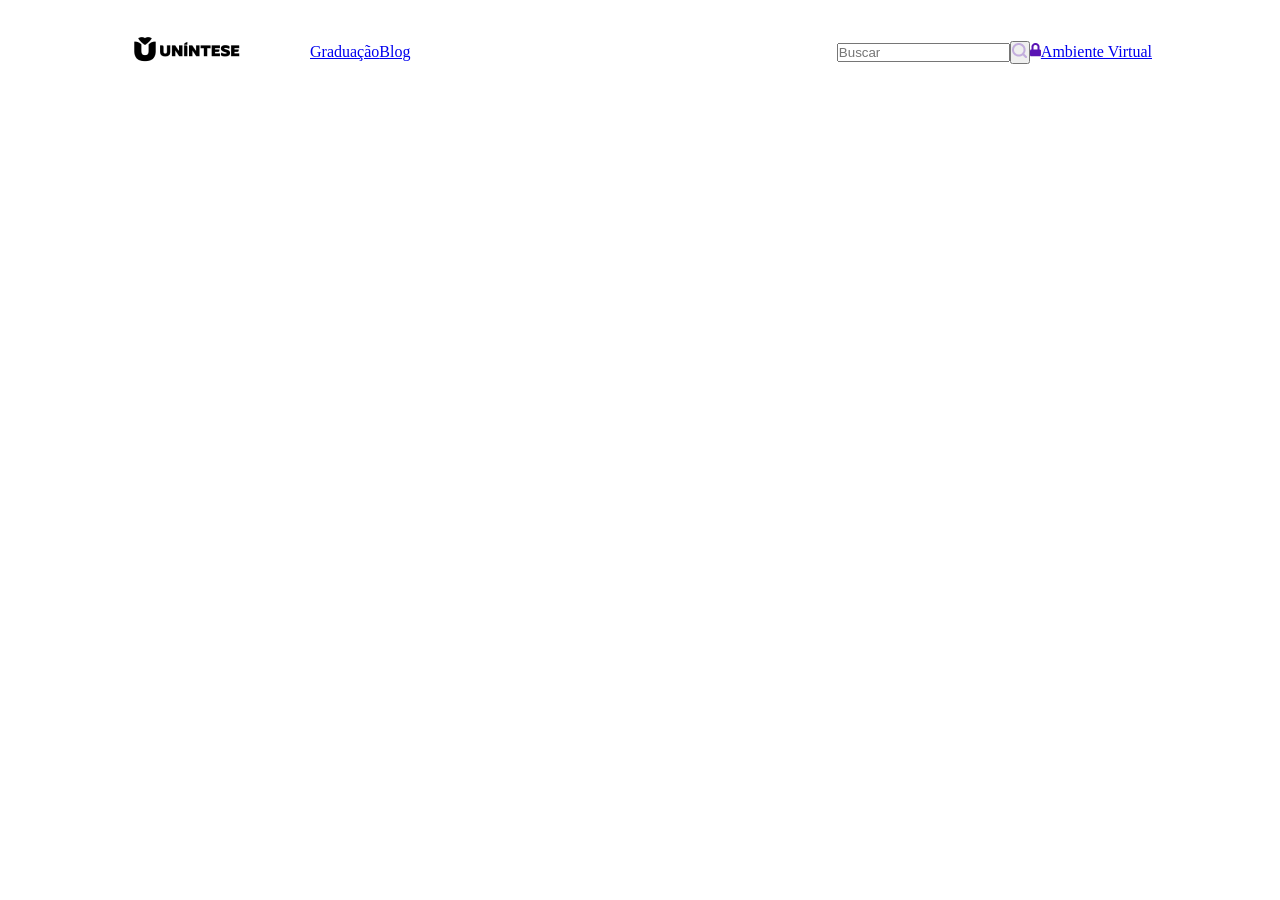
<file: index.html>
<!DOCTYPE html>
<html lang="pt-br">
<head>
    <meta charset="UTF-8">
    <meta name="viewport" content="width=device-width, initial-scale=1.0">
    <title>Faculdade.Digital</title>
    <link rel="stylesheet" href="style.css">
</head>
<body>
    <header>
        <nav class="flex marginSite">
            <a href="#"><img src="img/logo.webp"></a>
            <div class="flex containerMenuPrincipal">
                <div class="flex containerBlogGrad">
                    <a href="#">Graduação</a>
                    <a href="#">Blog</a>
                </div>   
                <div class="flex containerBuscarAmb">
                    <div class="flex cpntainerBuscar">
                        <input placeholder="Buscar">
                        <button><img src="img/lupa.webp"></button>
                     </div>
                     <a href="#"><img src="img/cadeado.webp">Ambiente Virtual</a>
                </div>
            </div>
        </nav>
    </header>   

    
</body>
</html>
</file>
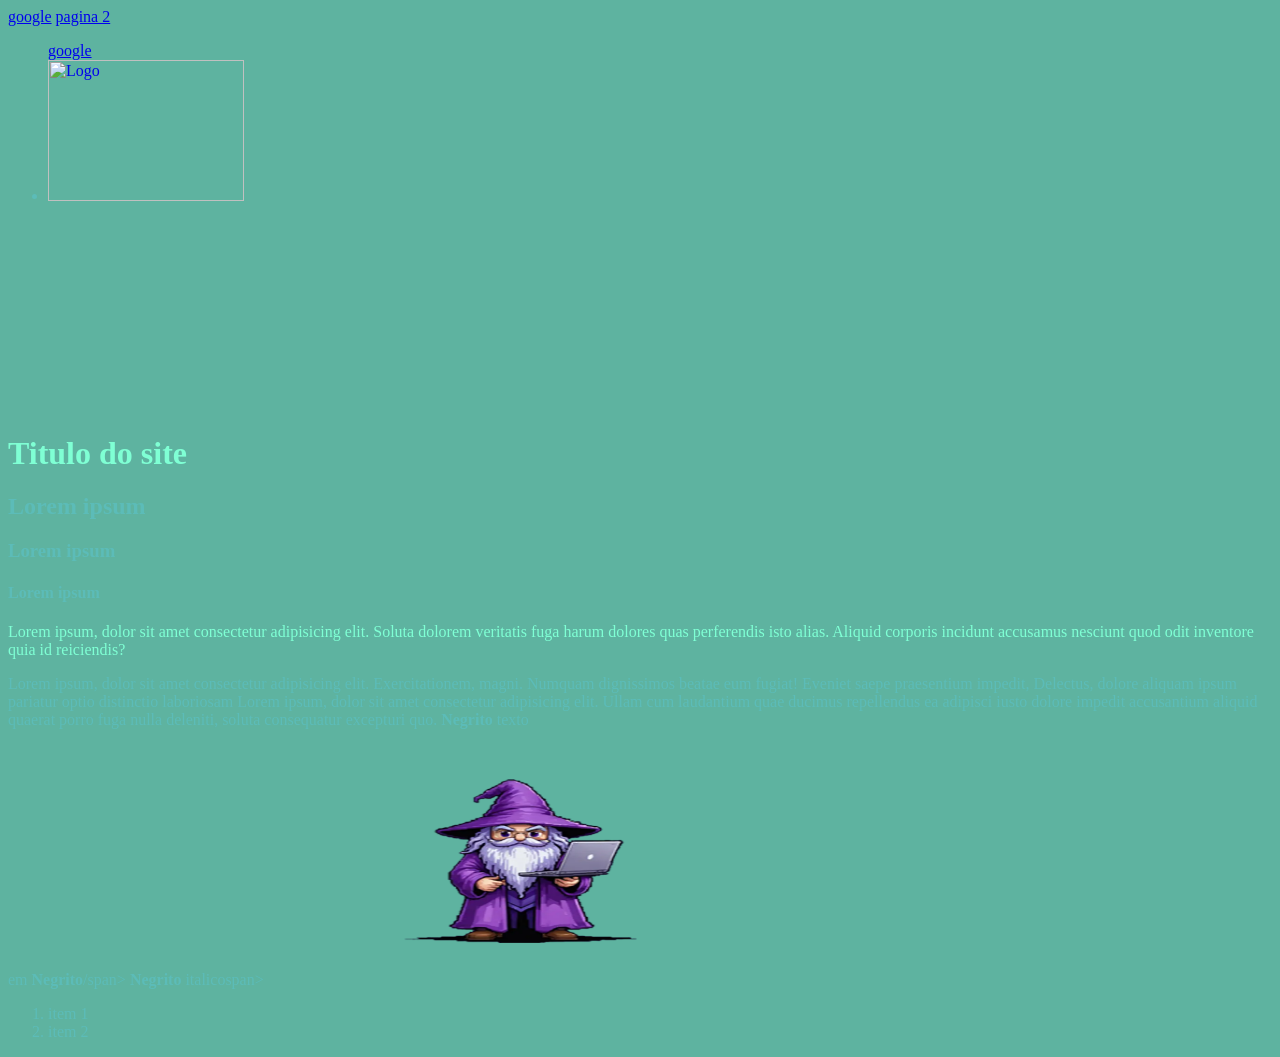
<file: conteudo_inicial/index.html>
<!DOCTYPE <html>
<html>
    <head> 
        <meta charset="UTF-8">
        <meta name="viewport" content="width=device-width, initial-scale=1.0">

        <title>Conteudo Visto em Aula</title>

        <meta name="descriptiom" content="Vai ser a descrição do site">
        <meta name="Keywords" content="palavras chaves do site, oq digitar vai aparecer">
        <meta name="author" content="Mago">

        <link rel="stylesheet" href="style.css">
     
    
    </head>

    <body>
            <!-- Comentário -->
         <header> <!--Comentário -->
                <!--Cabeçalho do Site-->

              <nav>
                 <a href="https: //google.com.br" target="_blank">google</a>
                 <a href="pagina2.html" target="_blank">pagina 2</a>
                    </nav>

                    <nav>
                        <ul>
                            <lia><a href="https://google.com.br">google</a></li>
                                <li><a href="#"><img alt="Logo"></a></li>
                            </ul>
                            </nav>
                            </header>
                            <main>
                                <h1 class="corAquamarine">Titulo do site</h1>
                                <h2>Lorem ipsum</h2>
                                <h3>Lorem ipsum</h3>
                                <h4>Lorem ipsum</h4>

                                <p class="tamanhoFonte corAquamarine">Lorem ipsum, dolor sit amet consectetur adipisicing elit. Soluta dolorem veritatis fuga harum dolores quas perferendis isto alias. Aliquid corporis incidunt accusamus nesciunt quod odit inventore quia id reiciendis?</p>

                                <span id="textoUm">Lorem ipsum, dolor sit amet consectetur adipisicing elit. Exercitationem, magni. Numquam dignissimos beatae eum fugiat! Eveniet saepe praesentium impedit, Delectus, dolore aliquam ipsum pariatur optio distinctio laboriosam</span>

                                <span class="tamanhoFonte">Lorem ipsum, dolor sit amet consectetur adipisicing elit. Ullam cum laudantium quae ducimus repellendus ea adipisci iusto dolore impedit accusantium aliquid quaerat porro fuga nulla deleniti, soluta consequatur excepturi quo.</span>

                                <b>Negrito</b>

                                <span>texto<br>em <b>Negrito</b>/span>

                                    <strong>Negrito</strong>

                                    <span></i>italico</i></italico>span>

                                        
                                        <img width="256px" height="256" src="img/foto mago.webp" alt="Foto mago">

                                        <ol>
                                            <li>item 1</li>
                                            <li>item 2</li>
                                        </ol>

                                    </maina>
                                    <footer>

                                    </footer>
                                </body>

                                </html>
</file>
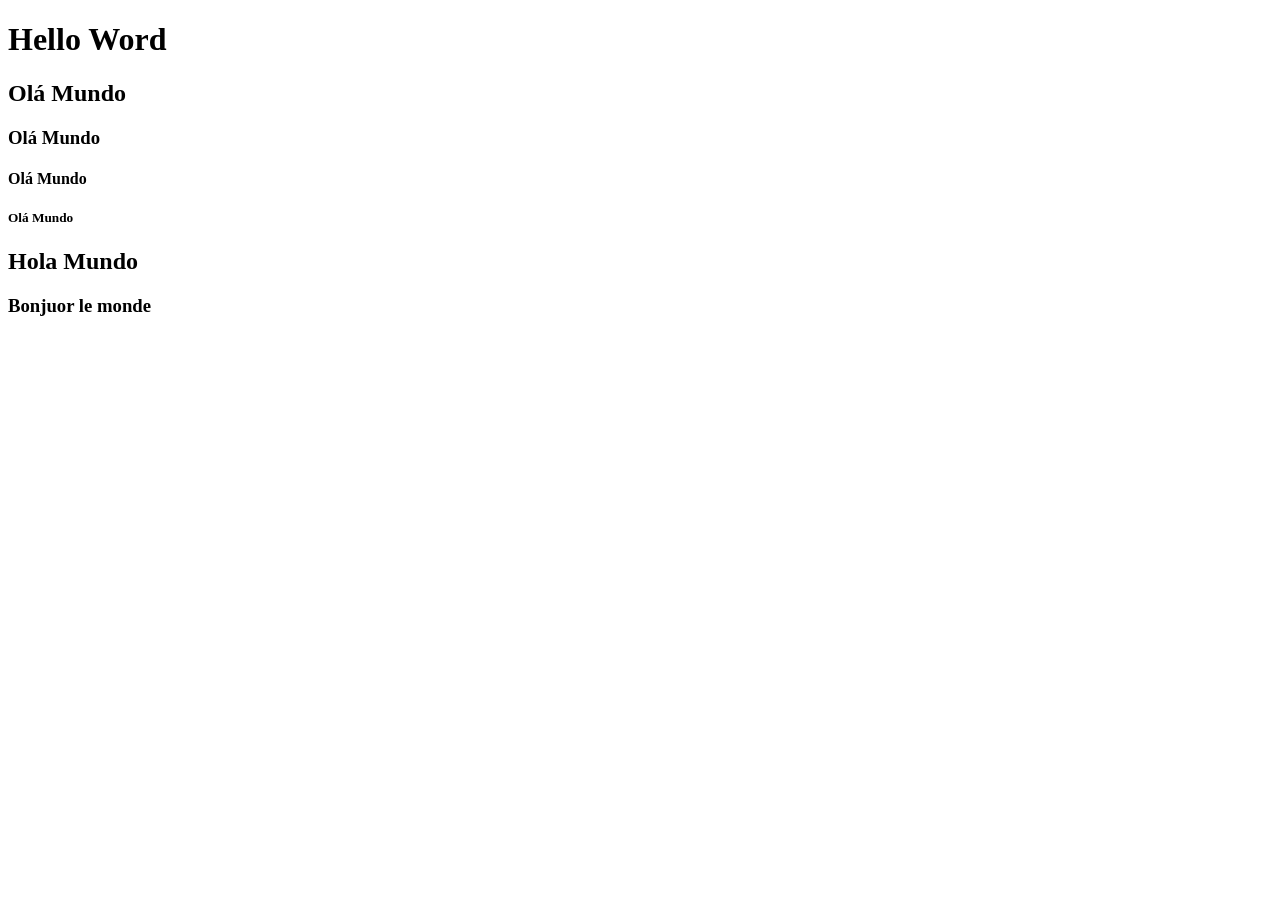
<file: conteudo_inicial/index2.html>
<!DOCTYPE html>
<html lang="pt-br">
    <head>

    </head>
    <body>
        <!--Comentário-->
        <header> <!--Comentário-->
            <!--Cabeçalho do Site-->
        </header>
        <main>
            <!--Corpo do Site-->
            <h1> Hello Word</h1>
            <h2>Olá Mundo</h2>
            <h3> Olá Mundo</h3>
            <h4> Olá Mundo</h4>
            <h5> Olá Mundo</h5>
            <div>
                <h2>Hola Mundo</h2>
                <h3> Bonjuor le monde</h3>
            </div>
                <h2></h2>
            <div>
         </div>

        
        </main>
        <footer>
            <!--Rodapé do site-->
        </footer>
 </body>
</html>
</file>
<file: style.css>
*{
    margin: 0;
    padding: 0;
}

header{
    margin-top: 2.5vw;
}

.marginSite{
    margin: 0 10vw;
}

.flex{
    display:flex;
    align-items: center;
}

/*header*/
.containerMenuPrincipal{
    margin-left: 5vw;
    justify-content: space-between;
    width: 100%;
}
/*Fim Header*/
</file>
<file: conteudo_inicial/style.css>
body{
    background-color: #5eb3a0;
    color: rgba(87, 215, 251, 0.267);
}

h1{
    front-size: 32px;
}

h2{
    front-size: 4.5rem;
}

h3{
    front-size: 2em;
}

.tamanhoDiv{
    max-width: 40vw
}

img{
    width: 40%;
}

.corAquamarine{
    color:aquamarine;
}


#texto{
    color: blueviolet
}
</file>
